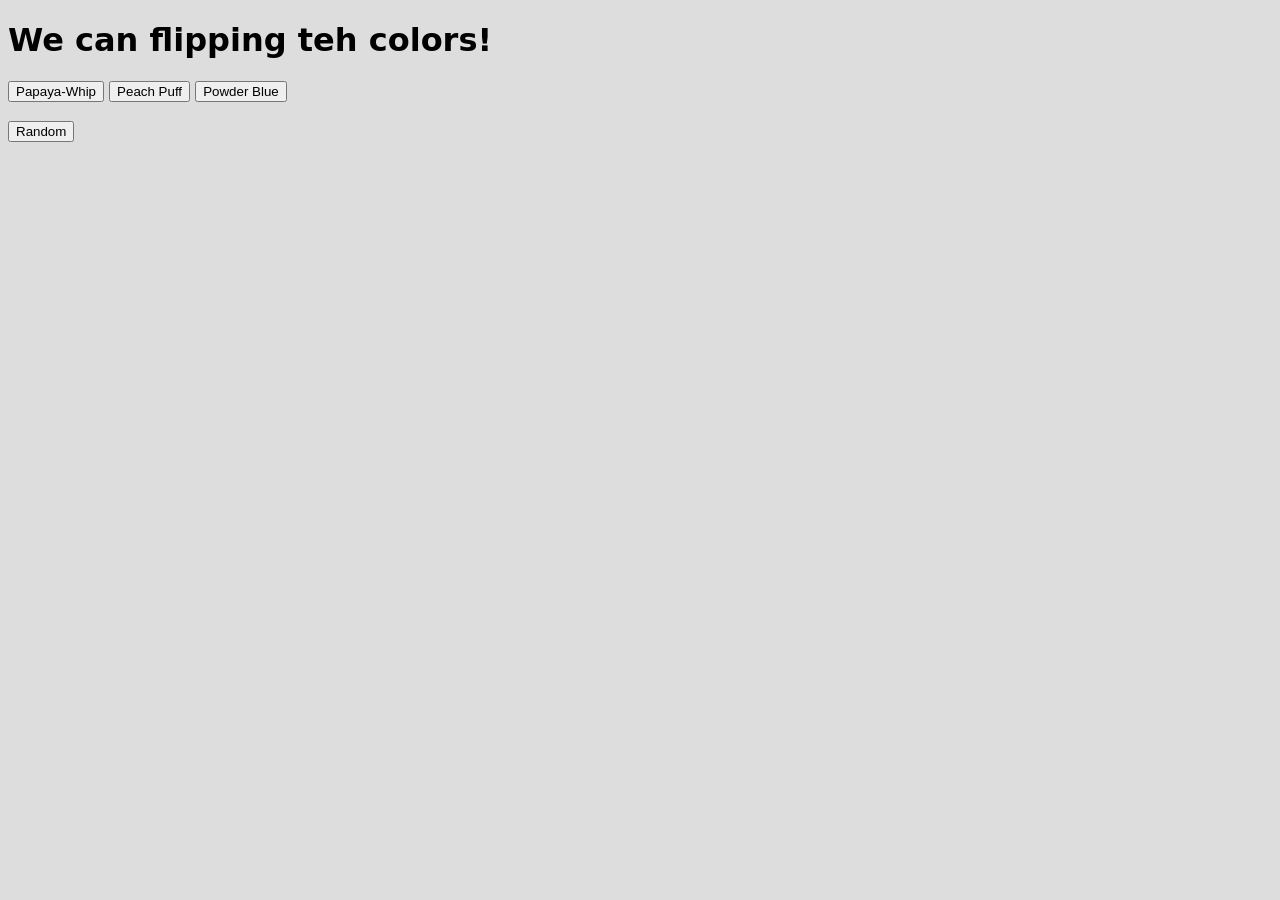
<file: color-flipper.html>
<!DOCTYPE html>
<html lang="en">
<head>
    <meta charset="UTF-8">
    <meta name="viewport" content="width=device-width, initial-scale=1.0">
    <title>Web dev – color flipper</title>
    <style>
        body {
            font-family: system-ui;
        }
    </style>
</head>
<body>

    <h1>We can flipping teh colors!</h1>

    <button onClick="setColor('Papayawhip')" >Papaya-Whip</button>
    <button onClick="setColor('Peachpuff')"  >Peach Puff</button>
    <button onClick="setColor('Powderblue')" >Powder Blue</button>

    <br><br>

    <button onClick="randomColor()">Random</button>

    <script>
        const body = document.getElementsByTagName("body")[0];
        // body.style.backgroundColor = "magenta";

        setColor("#DDD");
        
        function setColor(name){
            body.style.backgroundColor = name;
        }

        function randomColor(){
            //console.log("Hi!");
            let R = Math.round( Math.random() * 255 );
            let V = Math.round( Math.random() * 255 );
            let B = Math.round( Math.random() * 255 );
            
            // plus stupide et chiant
            // let theColor = "rgb(" + R + "," + V + "," + B + ")";
            
            // plus élégant
            let theColor = `rgb( ${R} , ${V} , ${B} )`;

            body.style.backgroundColor = theColor;


            if( R + V + B  < 383 ) {
                body.style.color = "white";
            }
            else {
                body.style.color = "black";
            }

        }
    </script>
    
</body>
</html>
</file>
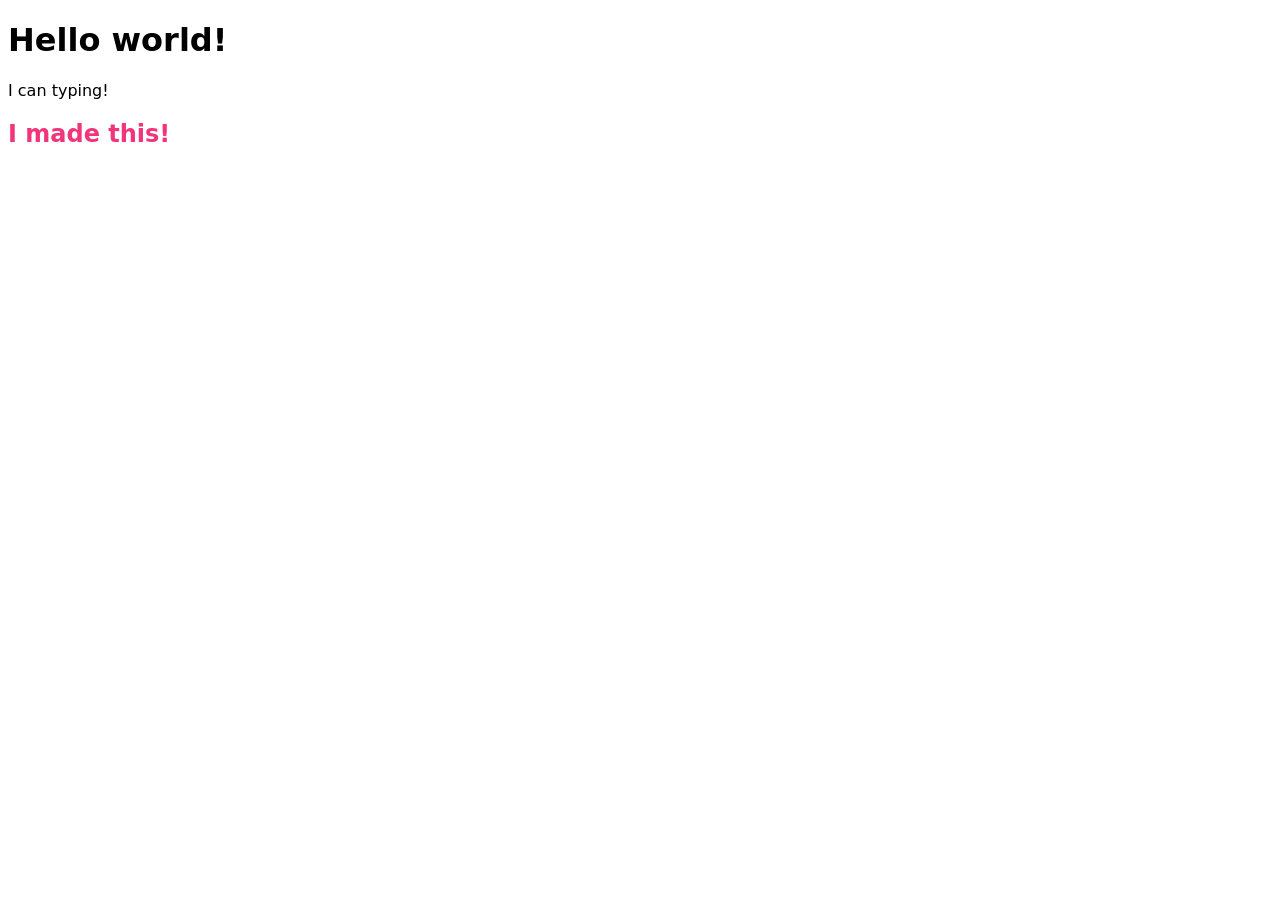
<file: hello.html>
<!DOCTYPE html>
<html lang="en">
<head>
    <meta charset="UTF-8">
    <meta name="viewport" content="width=device-width, initial-scale=1.0">
    <title>Hello World!</title>
    <style>
        body{
            font-family: system-ui;
        }
    </style>
</head>
<body>
    <h1>Hello world!</h1>
    
    <script>
        document.writeln("I can typing!"); // je promets de ne plus jamais fare ceci.
        
        console.log("Kikou!");

        var chaton = document.createElement("h2");
        chaton.innerHTML = "I made this!";
        document.body.appendChild(chaton);
        chaton.style.color = "#F1357A";

    </script>
    
</body>
</html>
</file>
